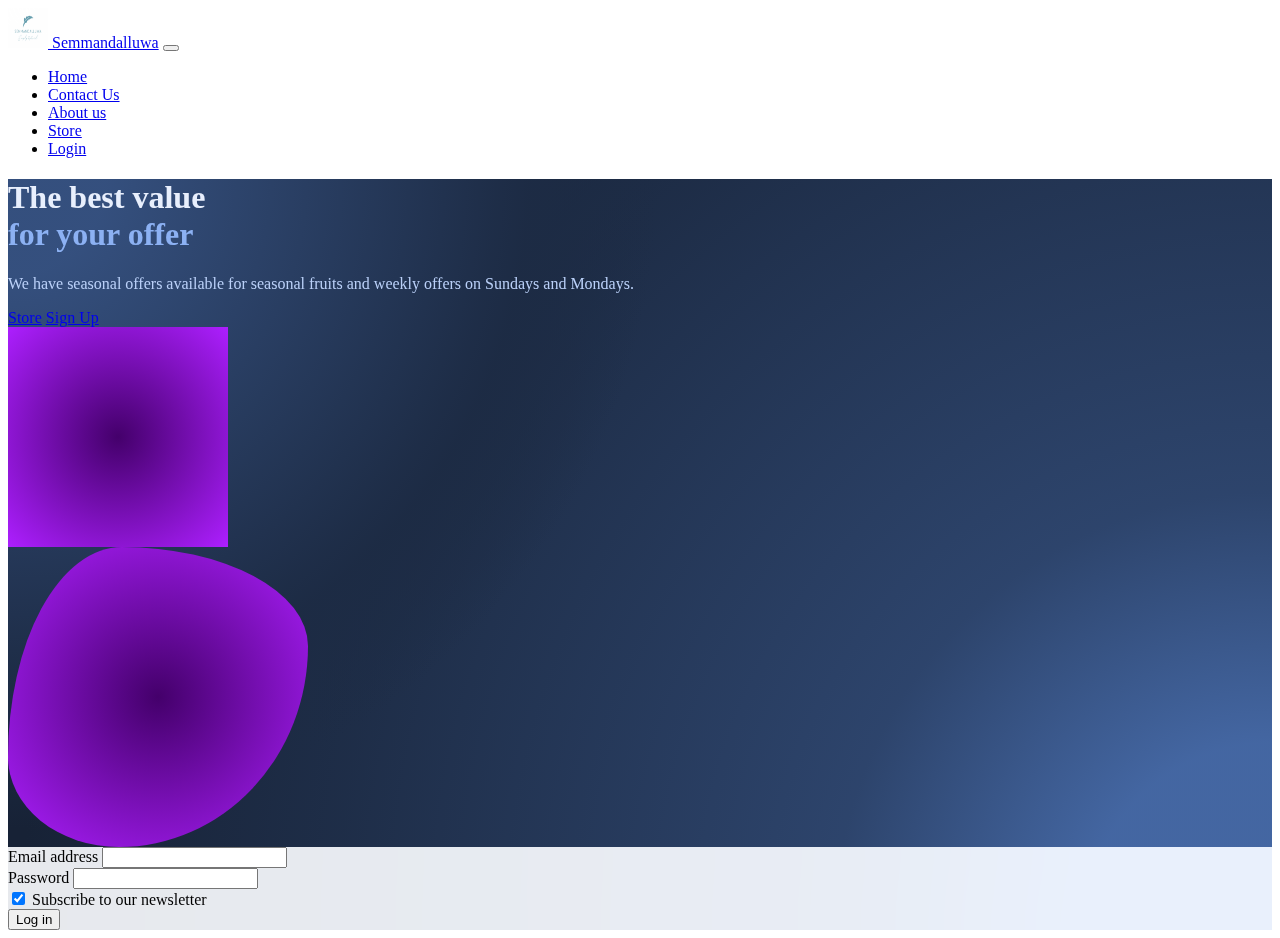
<file: LogIn page/index.html>
<!DOCTYPE html>
<html lang="en">
<head>
    <meta charset="UTF-8">
    <meta name="viewport" content="width=device-width, initial-scale=1.0">
    <link href="https://cdn.jsdelivr.net/npm/bootstrap@5.3.0/dist/css/bootstrap.min.css" rel="stylesheet" integrity="sha384-9ndCyUaIbzAi2FUVXJi0CjmCapSmO7SnpJef0486qhLnuZ2cdeRhO02iuK6FUUVM" crossorigin="anonymous">
    <script src="https://cdn.jsdelivr.net/npm/bootstrap@5.3.0/dist/js/bootstrap.bundle.min.js" integrity="sha384-geWF76RCwLtnZ8qwWowPQNguL3RmwHVBC9FhGdlKrxdiJJigb/j/68SIy3Te4Bkz" crossorigin="anonymous"></script>
    <link rel="icon" href="/path/to/favicon.ico">
    <link rel="icon" type="image/x-icon" href="../Assets/Navbar Logo.png" />
    <title>Log In</title>
</head>
<body>
    
</body>
</html>

<nav class="navbar navbar-expand-lg px-5 bg-dark">
    <div class="container-fluid">
        <a class="Navbar-logo navbar-brand" href="#">
            <img class="rounded-circle" src="../Assets/Navbar Logo.png" alt="logo" srcset="" height="40px" width="40px">
        </a>
        <a class="navbar-brand text-danger" href="#">Semmandalluwa</a>
        <button class="navbar-toggler" type="button" data-bs-toggle="collapse" data-bs-target="#navbarNav" aria-controls="navbarNav" aria-expanded="false" aria-label="Toggle navigation">
                <span class="navbar-toggler-icon"></span>
            </button>
        <div class="collapse navbar-collapse" id="navbarNav">
            <ul class="navbar-nav ms-auto mb-2 mb-lg-0">
                <li class="nav-item">
                    <a class="nav-link active text-success" aria-current="page" href="../index.html">Home</a>
                </li>
                <li class="nav-item">
                    <a class="nav-link text-success" href="mailto:ahmed.nihal@gmail.com">Contact Us</a>
                </li>
                <li class="nav-item">
                  <a class="nav-link text-success" href="../About Us/index.html">About us</a>
              </li>
                <li class="nav-item">
                    <a class="nav-link text-success" href="../Store/store.html">Store</a>
                </li>
                <li class="nav-item">
                    <a class="btn btn-primary" href="../LogIn page/login.html">Login</a>
                </li> 
            </ul>
        </div>
    </div>
    </div>
</nav>

<!-- Section: Design Block -->
<section class="background-radial-gradient overflow-hidden">
    <style>
      .background-radial-gradient {
        background-color: hsl(218, 41%, 15%);
        background-image: radial-gradient(650px circle at 0% 0%,
            hsl(218, 41%, 35%) 15%,
            hsl(218, 41%, 30%) 35%,
            hsl(218, 41%, 20%) 75%,
            hsl(218, 41%, 19%) 80%,
            transparent 100%),
          radial-gradient(1250px circle at 100% 100%,
            hsl(218, 41%, 45%) 15%,
            hsl(218, 41%, 30%) 35%,
            hsl(218, 41%, 20%) 75%,
            hsl(218, 41%, 19%) 80%,
            transparent 100%);
      }
  
      #radius-shape-1 {
        height: 220px;
        width: 220px;
        top: -60px;
        left: -130px;
        background: radial-gradient(#44006b, #ad1fff);
        overflow: hidden;
      }
  
      #radius-shape-2 {
        border-radius: 38% 62% 63% 37% / 70% 33% 67% 30%;
        bottom: -60px;
        right: -110px;
        width: 300px;
        height: 300px;
        background: radial-gradient(#44006b, #ad1fff);
        overflow: hidden;
      }
  
      .bg-glass {
        background-color: hsla(0, 0%, 100%, 0.9) !important;
        backdrop-filter: saturate(200%) blur(25px);
      }
    </style>
  
    <div class="container px-4 py-5 px-md-5 text-center text-lg-start my-5">
      <div class="row gx-lg-5 align-items-center mb-5">
        <div class="col-lg-6 mb-5 mb-lg-0" style="z-index: 10">
          <h1 class="my-5 display-5 fw-bold ls-tight" style="color: hsl(218, 81%, 95%)">
            The best value <br />
            <span style="color: hsl(218, 81%, 75%)">for your offer</span>
          </h1>
          <p class="mb-4 opacity-70" style="color: hsl(218, 81%, 85%)">
            We have seasonal offers available for seasonal fruits and weekly offers on Sundays and Mondays.
          </p>
          <a class="btn btn-primary" href="../Store/store.html" role="button">Store</a>
          <a class="btn btn-primary" href="./register.html" role="button">Sign Up</a>
        </div>
  
        <div class="col-lg-6 mb-5 mb-lg-0 position-relative">
          <div id="radius-shape-1" class="position-absolute rounded-circle shadow-5-strong"></div>
          <div id="radius-shape-2" class="position-absolute shadow-5-strong"></div>
  
          <div class="card bg-glass">
            <div class="card-body px-4 py-5 px-md-5">
              <form>
        
                  <!-- Email input -->
                  <div class="form-outline mb-4">
                    <label class="form-label" for="form3Example3">Email address</label>
                    <input type="text" id="form3Example2" class="form-control" />
                  </div>
  
                  <!-- Password input -->
                  <div class="form-outline mb-4">
                    <label class="form-label" for="form3Example4">Password</label>
                    <input type="text" id="form3Example2" class="form-control" />
                  </div>
  
                <!-- Checkbox -->
                <div class="form-check d-flex justify-content-center mb-4">
                  <input class="form-check-input me-2" type="checkbox" value="" id="form2Example33" checked />
                  <label class="form-check-label" for="form2Example33">
                    Subscribe to our newsletter
                  </label>
                </div>
  
                <!-- Submit button -->
                <button type="submit" class="btn btn-primary btn-block mb-4">
                  Log in
                </button>
              </form>
            </div>
          </div>
        </div>
      </div>
    </div>
  </section>
  <!-- Section: Design Block -->
</file>
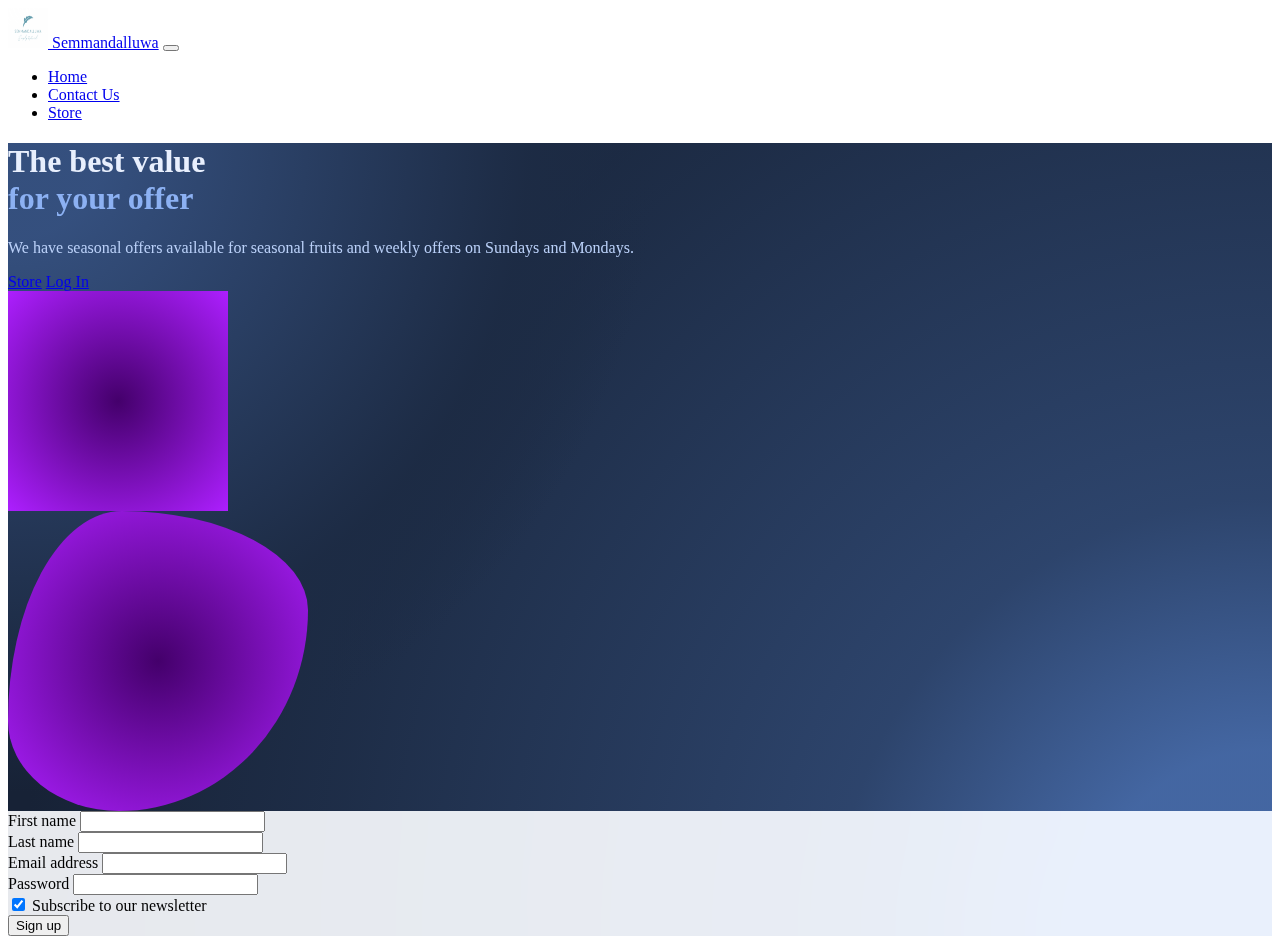
<file: LogIn page/register.html>
<!DOCTYPE html>
<html lang="en">
<head>
    <meta charset="UTF-8">
    <meta name="viewport" content="width=device-width, initial-scale=1.0">
    <link href="https://cdn.jsdelivr.net/npm/bootstrap@5.3.0/dist/css/bootstrap.min.css" rel="stylesheet" integrity="sha384-9ndCyUaIbzAi2FUVXJi0CjmCapSmO7SnpJef0486qhLnuZ2cdeRhO02iuK6FUUVM" crossorigin="anonymous">
    <script src="https://cdn.jsdelivr.net/npm/bootstrap@5.3.0/dist/js/bootstrap.bundle.min.js" integrity="sha384-geWF76RCwLtnZ8qwWowPQNguL3RmwHVBC9FhGdlKrxdiJJigb/j/68SIy3Te4Bkz" crossorigin="anonymous"></script>
    <title>Sign Up</title>
</head>
<body>
    
</body>
</html>

<nav class="navbar navbar-expand-lg px-5 bg-dark">
    <div class="container-fluid">
        <a class="Navbar-logo navbar-brand" href="#">
            <img class="rounded-circle" src="../Assets/Navbar Logo.png" alt="logo" srcset="" height="40px" width="40px">
        </a>
        <a class="navbar-brand text-danger" href="#">Semmandalluwa</a>
        <button class="navbar-toggler" type="button" data-bs-toggle="collapse" data-bs-target="#navbarNav" aria-controls="navbarNav" aria-expanded="false" aria-label="Toggle navigation">
                <span class="navbar-toggler-icon"></span>
            </button>
        <div class="collapse navbar-collapse" id="navbarNav">
            <ul class="navbar-nav ms-auto mb-2 mb-lg-0">
                <li class="nav-item">
                    <a class="nav-link active text-success" aria-current="page" href="../index.html">Home</a>
                </li>
                <li class="nav-item">
                    <a class="nav-link text-success" href="mailto:ahmed.nihal@gmail.com">Contact Us</a>
                </li>
                <li class="nav-item">
                    <a class="nav-link text-success" href="../Store/store.html">Store</a>
                </li>
            </ul>
        </div>
    </div>
    </div>
</nav>

<!-- Section: Design Block -->
<section class="background-radial-gradient overflow-hidden">
    <style>
      .background-radial-gradient {
        background-color: hsl(218, 41%, 15%);
        background-image: radial-gradient(650px circle at 0% 0%,
            hsl(218, 41%, 35%) 15%,
            hsl(218, 41%, 30%) 35%,
            hsl(218, 41%, 20%) 75%,
            hsl(218, 41%, 19%) 80%,
            transparent 100%),
          radial-gradient(1250px circle at 100% 100%,
            hsl(218, 41%, 45%) 15%,
            hsl(218, 41%, 30%) 35%,
            hsl(218, 41%, 20%) 75%,
            hsl(218, 41%, 19%) 80%,
            transparent 100%);
      }
  
      #radius-shape-1 {
        height: 220px;
        width: 220px;
        top: -60px;
        left: -130px;
        background: radial-gradient(#44006b, #ad1fff);
        overflow: hidden;
      }
  
      #radius-shape-2 {
        border-radius: 38% 62% 63% 37% / 70% 33% 67% 30%;
        bottom: -60px;
        right: -110px;
        width: 300px;
        height: 300px;
        background: radial-gradient(#44006b, #ad1fff);
        overflow: hidden;
      }
  
      .bg-glass {
        background-color: hsla(0, 0%, 100%, 0.9) !important;
        backdrop-filter: saturate(200%) blur(25px);
      }
    </style>
  
    <div class="container px-4 py-5 px-md-5 text-center text-lg-start my-5">
      <div class="row gx-lg-5 align-items-center mb-5">
        <div class="col-lg-6 mb-5 mb-lg-0" style="z-index: 10">
          <h1 class="my-5 display-5 fw-bold ls-tight" style="color: hsl(218, 81%, 95%)">
            The best value <br />
            <span style="color: hsl(218, 81%, 75%)">for your offer</span>
          </h1>
          <p class="mb-4 opacity-70" style="color: hsl(218, 81%, 85%)">
            We have seasonal offers available for seasonal fruits and weekly offers on Sundays and Mondays.
          </p>
          <a class="btn btn-primary" href="../Store/store.html" role="button">Store</a>
          <a class="btn btn-primary" href="./index.html" role="button">Log In</a>
        </div>
  
        <div class="col-lg-6 mb-5 mb-lg-0 position-relative">
          <div id="radius-shape-1" class="position-absolute rounded-circle shadow-5-strong"></div>
          <div id="radius-shape-2" class="position-absolute shadow-5-strong"></div>
  
          <div class="card bg-glass">
            <div class="card-body px-4 py-5 px-md-5">
              <form>
                <!-- 2 column grid layout with text inputs for the first and last names -->
                <div class="row">
                    <div class="col-md-6 mb-4">
                      <div class="form-outline">
                        <label class="form-label" for="form3Example1">First name</label>
                        <input type="text" id="form3Example2" class="form-control" />
                      </div>
                    </div>
                    <div class="col-md-6 mb-4">
                      <div class="form-outline">
                        <label class="form-label" for="form3Example2">Last name</label>
                        <input type="text" id="form3Example2" class="form-control" />
                      </div>
                    </div>
                  </div>
  
                  <!-- Email input -->
                  <div class="form-outline mb-4">
                    <label class="form-label" for="form3Example3">Email address</label>
                    <input type="text" id="form3Example2" class="form-control" />
                  </div>
  
                  <!-- Password input -->
                  <div class="form-outline mb-4">
                    <label class="form-label" for="form3Example4">Password</label>
                    <input type="text" id="form3Example2" class="form-control" />
                  </div>
  
                <!-- Checkbox -->
                <div class="form-check d-flex justify-content-center mb-4">
                  <input class="form-check-input me-2" type="checkbox" value="" id="form2Example33" checked />
                  <label class="form-check-label" for="form2Example33">
                    Subscribe to our newsletter
                  </label>
                </div>
  
                <!-- Submit button -->
                <button type="submit" class="btn btn-primary btn-block mb-4">
                  Sign up
                </button>
              </form>
            </div>
          </div>
        </div>
      </div>
    </div>
  </section>
  <!-- Section: Design Block -->
</file>
